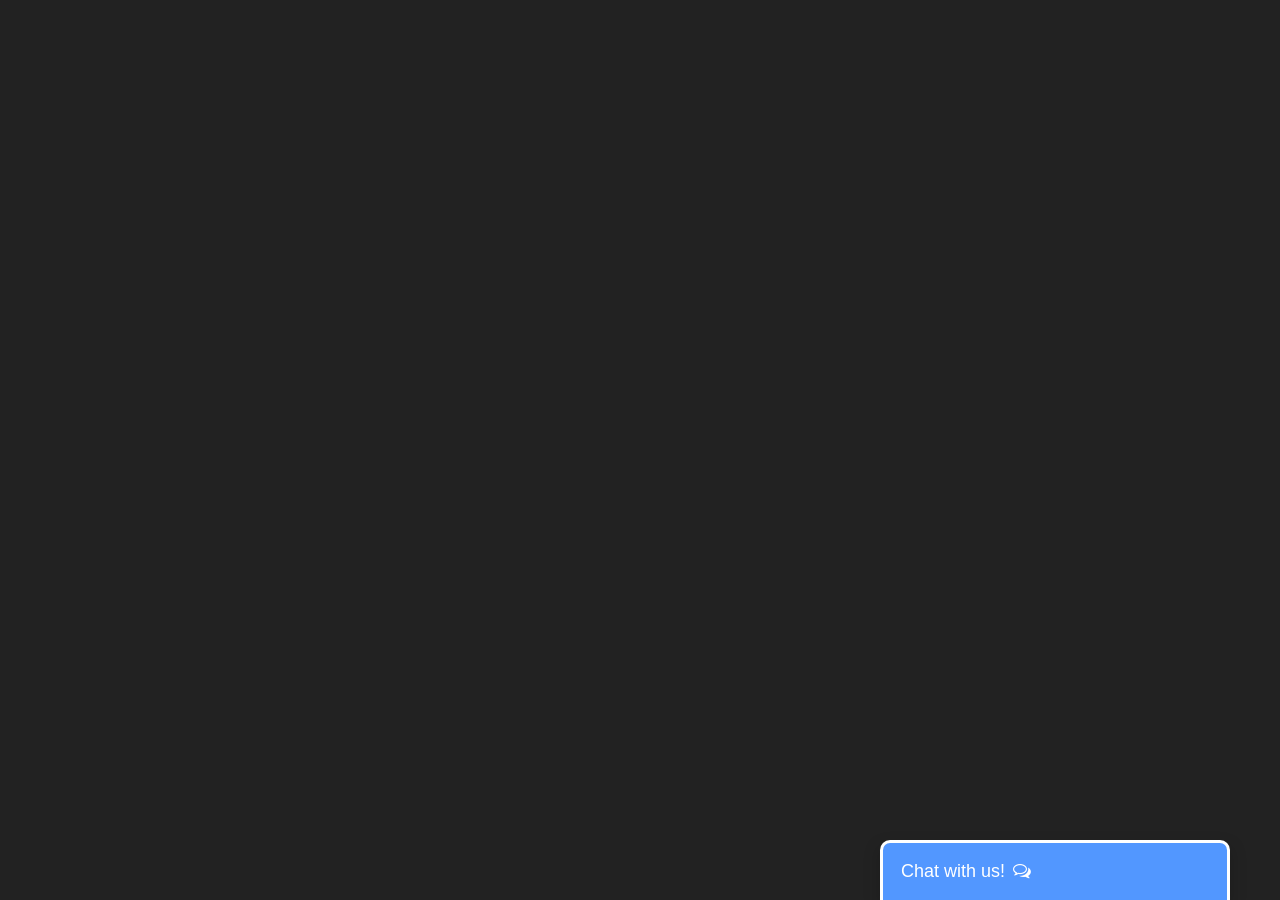
<file: Prakalya/Project Design and Planning/Developing a Chatbot/index.html>
<!DOCTYPE html>
<html lang="en">

<head>
    <meta charset="UTF-8">
    <meta http-equiv="X-UA-Compatible" content="IE=edge">
    <meta name="viewport" content="width=device-width, initial-scale=1.0">
    <title>Chat Bot</title>

    <link rel="stylesheet" href="chat.css">
    <link rel="stylesheet" href="home.css">
    <link rel="stylesheet" href="https://cdnjs.cloudflare.com/ajax/libs/font-awesome/4.7.0/css/font-awesome.min.css">

</head>

<body>
    <!-- CHAT BAR BLOCK -->
    <div class="chat-bar-collapsible">
        <button id="chat-button" type="button" class="collapsible">Chat with us!
            <i id="chat-icon" style="color: #fff;" class="fa fa-fw fa-comments-o"></i>
        </button>

        <div class="content">
            <div class="half-chat-block">
                <!-- Message Container -->
                <div class="outer-container">
                    <div class="chat-container">
                        <!-- Messages -->
                        <div id="chatbox">
                            <h5 id="chat-timestamp"></h5>
                            <p id="botStarterMessage" class="botText"><span>Loading...</span></p>
                        </div>

                        <!-- User input box -->
                        <div class="chat-bar-input-block">
                            <div id="userInput">
                                <input id="textInput" class="input-box" type="text" name="msg"
                                    placeholder="Tap 'Enter' to send a message">
                                <p></p>
                            </div>

                            <div class="chat-bar-icons">
                                <i id="chat-icon" style="color: crimson;" class="fa fa-fw fa-heart"
                                    onclick="heartButton()"></i>
                                <i id="chat-icon" style="color: #333;" class="fa fa-fw fa-send"
                                    onclick="sendButton()"></i>
                            </div>
                        </div>

                        <div id="chat-bar-bottom">
                            <p></p>
                        </div>

                    </div>
                </div>

            </div>
        </div>

    </div>

</body>
<script src="https://ajax.googleapis.com/ajax/libs/jquery/3.4.1/jquery.min.js"></script>
<script src="responses.js"></script>
<script src="chat.js"></script>

</html>
</file>
<file: Prakalya/Project Design and Planning/Developing a Chatbot/chat.css>
.chat-bar-collapsible {
    position: fixed;
    bottom: 0;
    right: 50px;
    box-shadow: 0 8px 16px 0 rgba(0, 0, 0, 0.2);
}

.collapsible {
    background-color: rgb(82, 151, 255);
    color: white;
    cursor: pointer;
    padding: 18px;
    width: 350px;
    text-align: left;
    outline: none;
    font-size: 18px;
    border-radius: 10px 10px 0px 0px;
    border: 3px solid white;
    border-bottom: none;
}

.content {
    max-height: 0;
    overflow: hidden;
    transition: max-height 0.2s ease-out;
    background-color: #f1f1f1;
}

.full-chat-block {
    width: 350px;
    background: white;
    text-align: center;
    overflow: auto;
    scrollbar-width: none;
    height: max-content;
    transition: max-height 0.2s ease-out;
}

.outer-container {
    min-height: 500px;
    bottom: 0%;
    position: relative;
}

.chat-container {
    max-height: 500px;
    width: 100%;
    position: absolute;
    bottom: 0;
    left: 0;
    scroll-behavior: smooth;
    hyphens: auto;
}

.chat-container::-webkit-scrollbar {
    display: none;
}

.chat-bar-input-block {
    display: flex;
    float: left;
    box-sizing: border-box;
    justify-content: space-between;
    width: 100%;
    align-items: center;
    background-color: rgb(235, 235, 235);
    border-radius: 10px 10px 0px 0px;
    padding: 10px 0px 10px 10px;
}

.chat-bar-icons {
    display: flex;
    justify-content: space-evenly;
    box-sizing: border-box;
    width: 25%;
    float: right;
    font-size: 20px;
}

#chat-icon:hover {
    opacity: .7;
}

/* Chat bubbles */

#userInput {
    width: 75%;
}

.input-box {
    float: left;
    border: none;
    box-sizing: border-box;
    width: 100%;
    border-radius: 10px;
    padding: 10px;
    font-size: 16px;
    color: #000;
    background-color: white;
    outline: none
}

.userText {
    color: white;
    font-family: Helvetica;
    font-size: 16px;
    font-weight: normal;
    text-align: right;
    clear: both;
}

.userText span {
    line-height: 1.5em;
    display: inline-block;
    background: #5ca6fa;
    padding: 10px;
    border-radius: 8px;
    border-bottom-right-radius: 2px;
    max-width: 80%;
    margin-right: 10px;
    animation: floatup .5s forwards
}

.botText {
    color: #000;
    font-family: Helvetica;
    font-weight: normal;
    font-size: 16px;
    text-align: left;
}

.botText span {
    line-height: 1.5em;
    display: inline-block;
    background: #e0e0e0;
    padding: 10px;
    border-radius: 8px;
    border-bottom-left-radius: 2px;
    max-width: 80%;
    margin-left: 10px;
    animation: floatup .5s forwards
}

@keyframes floatup {
    from {
        transform: translateY(14px);
        opacity: .0;
    }
    to {
        transform: translateY(0px);
        opacity: 1;
    }
}

@media screen and (max-width:600px) {
    .full-chat-block {
        width: 100%;
        border-radius: 0px;
    }
    .chat-bar-collapsible {
        position: fixed;
        bottom: 0;
        right: 0;
        width: 100%;
    }
    .collapsible {
        width: 100%;
        border: 0px;
        border-top: 3px solid white;
        border-radius: 0px;
    }
}
</file>
<file: Prakalya/Project Design and Planning/Developing a Chatbot/home.css>
html {
    scroll-behavior: smooth;
    font-family: Helvetica, sans-serif, Arial;
}

body {
    margin: 0 auto;
    background-color: #222;
}
</file>
